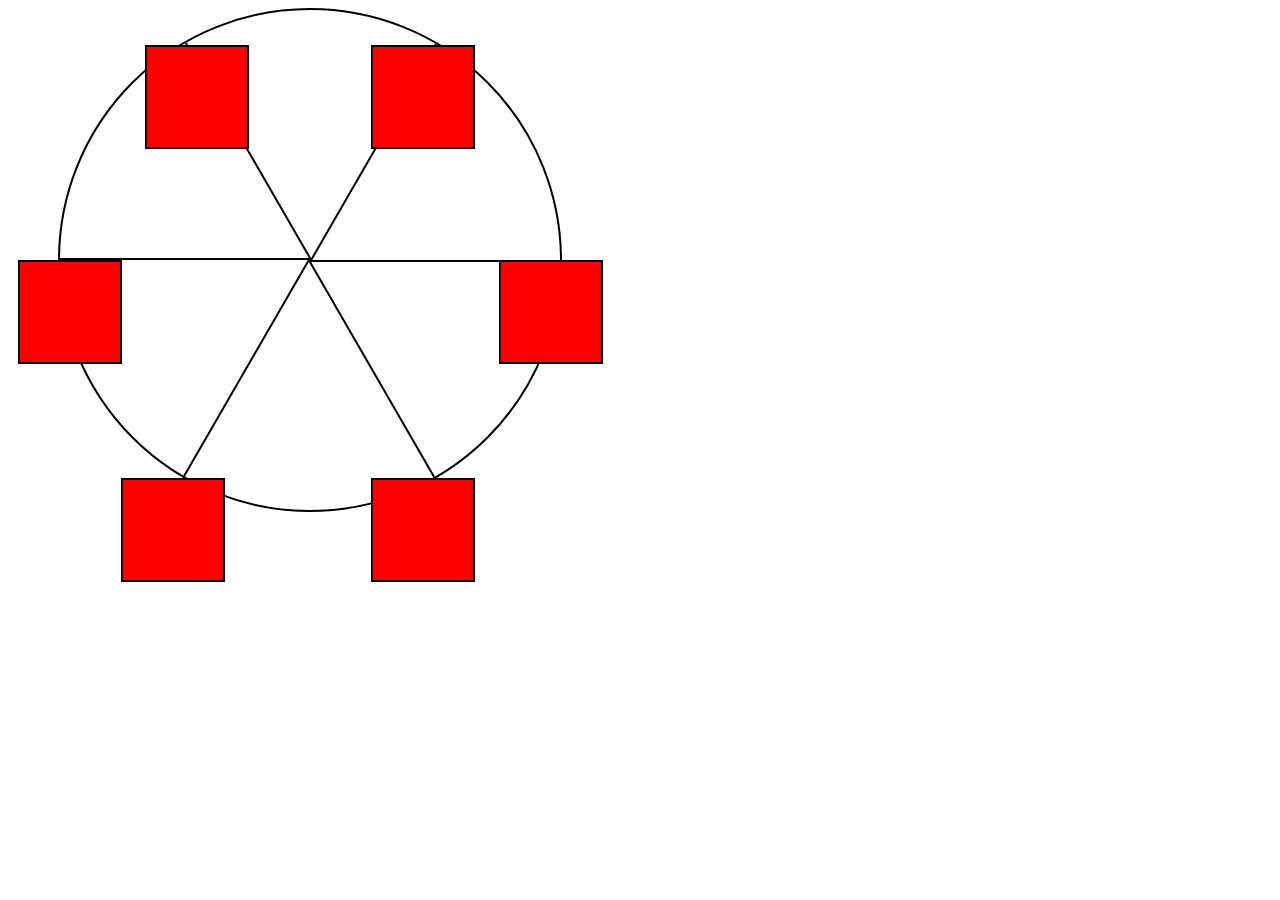
<file: index.html>
<!DOCTYPE html>
<html lang="en">
  <head>
    <meta charset="UTF-8">
    <title>Ferris Wheel</title>
    <link rel="stylesheet" href="./ferriswheel.css">
    <meta name="viewport" content="width=device-width, initial-scale=1.0">
    
  </head>
  <body>
    <div class="wheel">
      <span class="line"></span>
      <span class="line"></span>
      <span class="line"></span>
      <span class="line"></span>
      <span class="line"></span>
      <span class="line"></span>

      <div class="cabin"></div>
      <div class="cabin"></div>
      <div class="cabin"></div>
      <div class="cabin"></div>
      <div class="cabin"></div>
      <div class="cabin"></div>
    </div>
  </body>
</html>
</file>
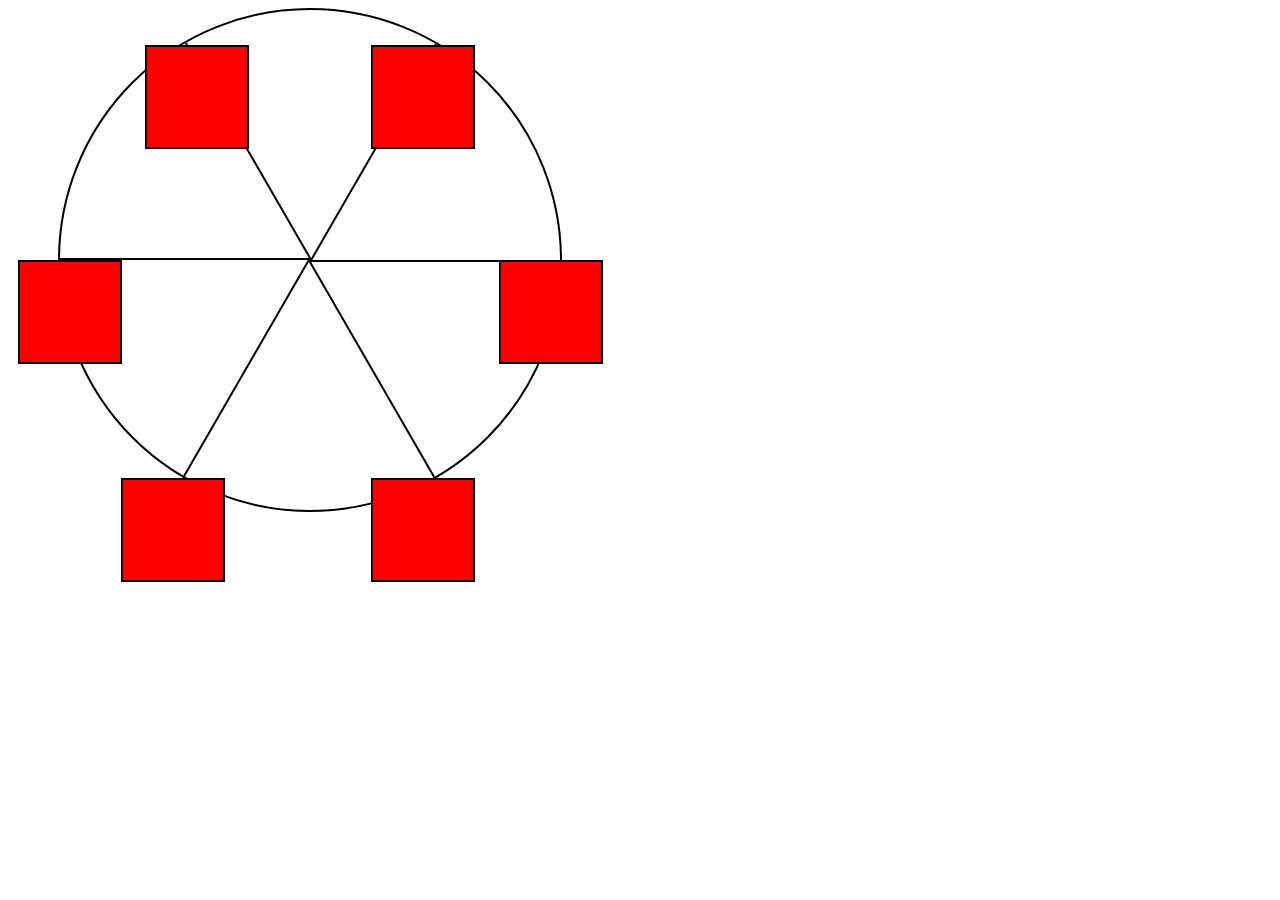
<file: ferriswheel.html>
<!DOCTYPE html>
<html lang="en">
  <head>
    <meta charset="UTF-8">
    <title>Ferris Wheel</title>
    <link rel="stylesheet" href="./ferriswheel.css">
    <meta name="viewport" content="width=device-width, initial-scale=1.0">
    
  </head>
  <body>
    <div class="wheel">
      <span class="line"></span>
      <span class="line"></span>
      <span class="line"></span>
      <span class="line"></span>
      <span class="line"></span>
      <span class="line"></span>

      <div class="cabin"></div>
      <div class="cabin"></div>
      <div class="cabin"></div>
      <div class="cabin"></div>
      <div class="cabin"></div>
      <div class="cabin"></div>
    </div>
  </body>
</html>
</file>
<file: ferriswheel.css>
.wheel {
    border: 2px solid black;
    border-radius: 50%;
    margin-left: 50px;
    position: absolute;
    height: 55vw;
    width: 55vw;
    max-width: 500px;
    max-height: 500px;
    animation-name: wheel;
    animation-duration: 10s;
    animation-iteration-count: infinite;
    animation-timing-function: linear;
  }
  
  .line {
    background-color: black;
    width: 50%;
    height: 2px;
    position: absolute;
    top: 50%;
    left: 50%;
    transform-origin: 0% 0%;
  }
  
  .line:nth-of-type(2) {
    transform: rotate(60deg);
  }
  .line:nth-of-type(3) {
    transform: rotate(120deg);
  }
  .line:nth-of-type(4) {
    transform: rotate(180deg);
  }
  .line:nth-of-type(5) {
    transform: rotate(240deg);
  }
  .line:nth-of-type(6) {
    transform: rotate(300deg);
  }
  
  .cabin {
    background-color: red;
    width: 20%;
    height: 20%;
    position: absolute;
    border: 2px solid;
    transform-origin: 50% 0%;
    animation: cabins 10s ease-in-out infinite;
  }
  
  .cabin:nth-of-type(1) {
    right: -8.5%;
    top: 50%;
  }
  .cabin:nth-of-type(2) {
    right: 17%;
    top: 93.5%;
  }
  .cabin:nth-of-type(3) {
    right: 67%;
    top: 93.5%;
  }
  .cabin:nth-of-type(4) {
    left: -8.5%;
    top: 50%;
  }
  .cabin:nth-of-type(5) {
    left: 17%;
    top: 7%;
  }
  .cabin:nth-of-type(6) {
    right: 17%;
    top: 7%;
  }
  
  @keyframes wheel {
     0% {
       transform: rotate(0deg);
     }
     100% {
       transform: rotate(360deg);
     }
  }
  
  @keyframes cabins {
    0% {
      transform: rotate(0deg);
    }
    25% {
      background-color: yellow;
    }
    50% {
      background-color: purple;
    }
      75% {
          background-color: yellow;
  
      }
    
    100% {
      transform: rotate(-360deg);
    }
  }
</file>
